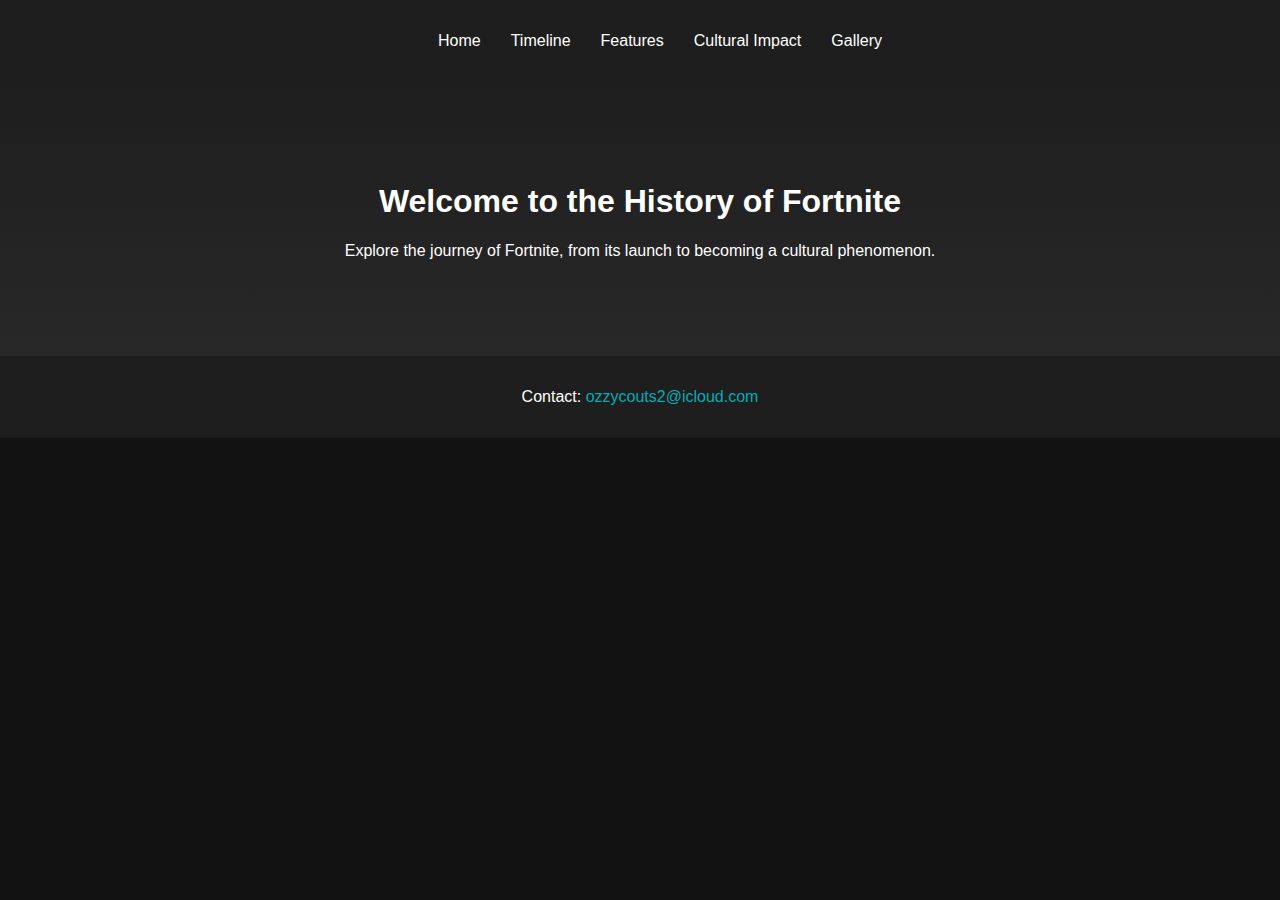
<file: index.html>
<!DOCTYPE html>
<html lang="en">
<head>
  <meta charset="UTF-8">
  <meta name="viewport" content="width=device-width, initial-scale=1.0">
  <title>Fortnite History</title>
  <link rel="stylesheet" href="styles.css">
</head>
<body>
  <header>
    <nav>
      <ul>
        <li><a href="index.html">Home</a></li>
        <li><a href="timeline.html">Timeline</a></li>
        <li><a href="features.html">Features</a></li>
        <li><a href="impact.html">Cultural Impact</a></li>
        <li><a href="gallery.html">Gallery</a></li>
      </ul>
    </nav>
  </header>

  <section class="hero">
    <h1>Welcome to the History of Fortnite</h1>
    <p>Explore the journey of Fortnite, from its launch to becoming a cultural phenomenon.</p>
  </section>

  <footer>
    <p>Contact: <a href="mailto:ozzycouts2@icloud.com">ozzycouts2@icloud.com</a></p>
  </footer>
</body>
</html>
</file>
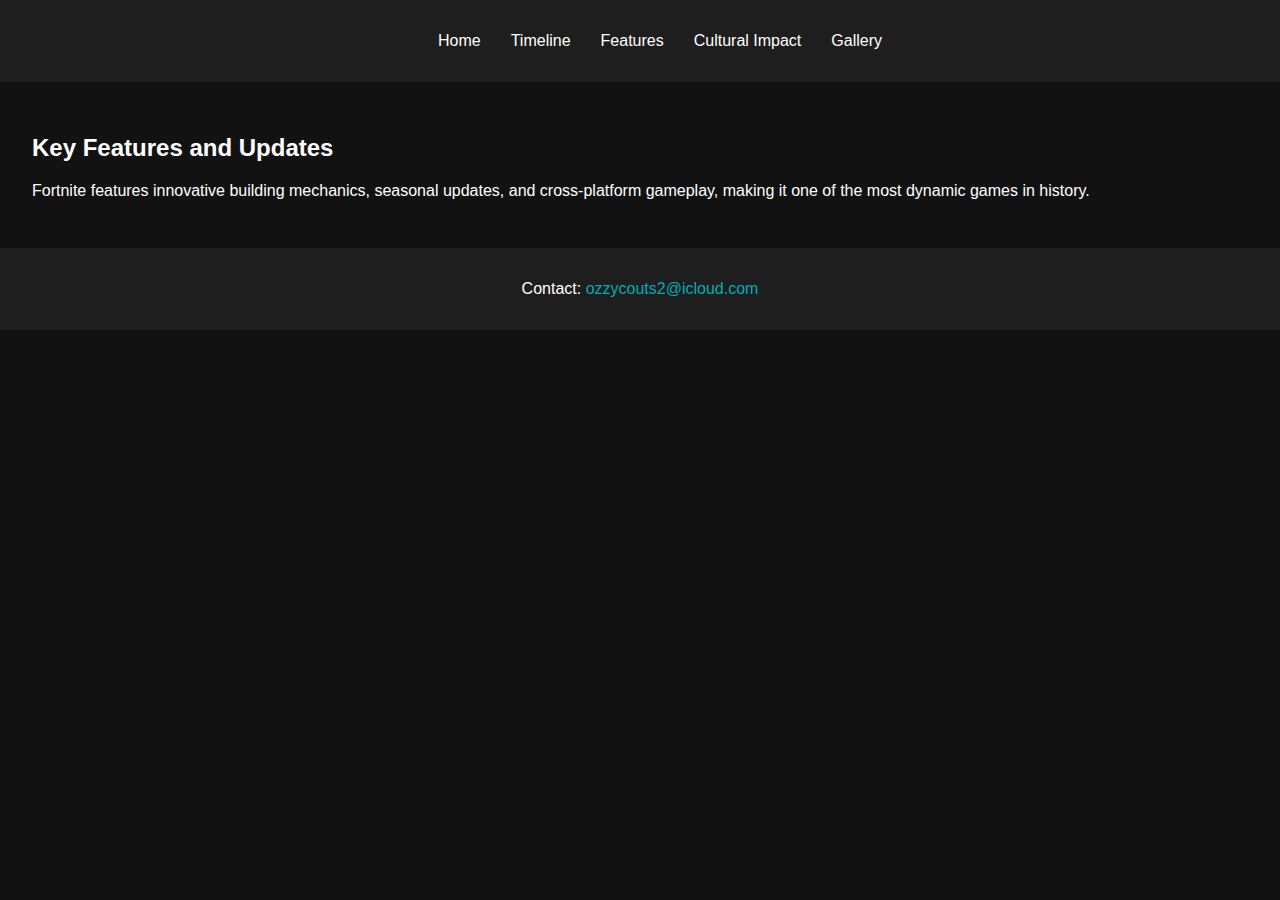
<file: features.html>
<!DOCTYPE html>
<html lang="en">
<head>
  <meta charset="UTF-8">
  <meta name="viewport" content="width=device-width, initial-scale=1.0">
  <title>Fortnite Features</title>
  <link rel="stylesheet" href="styles.css">
</head>
<body>
  <header>
    <nav>
      <ul>
        <li><a href="index.html">Home</a></li>
        <li><a href="timeline.html">Timeline</a></li>
        <li><a href="features.html">Features</a></li>
        <li><a href="impact.html">Cultural Impact</a></li>
        <li><a href="gallery.html">Gallery</a></li>
      </ul>
    </nav>
  </header>

  <section>
    <h2>Key Features and Updates</h2>
    <p>Fortnite features innovative building mechanics, seasonal updates, and cross-platform gameplay, making it one of the most dynamic games in history.</p>
  </section>

  <footer>
    <p>Contact: <a href="mailto:ozzycouts2@icloud.com">ozzycouts2@icloud.com</a></p>
  </footer>
</body>
</html>
</file>
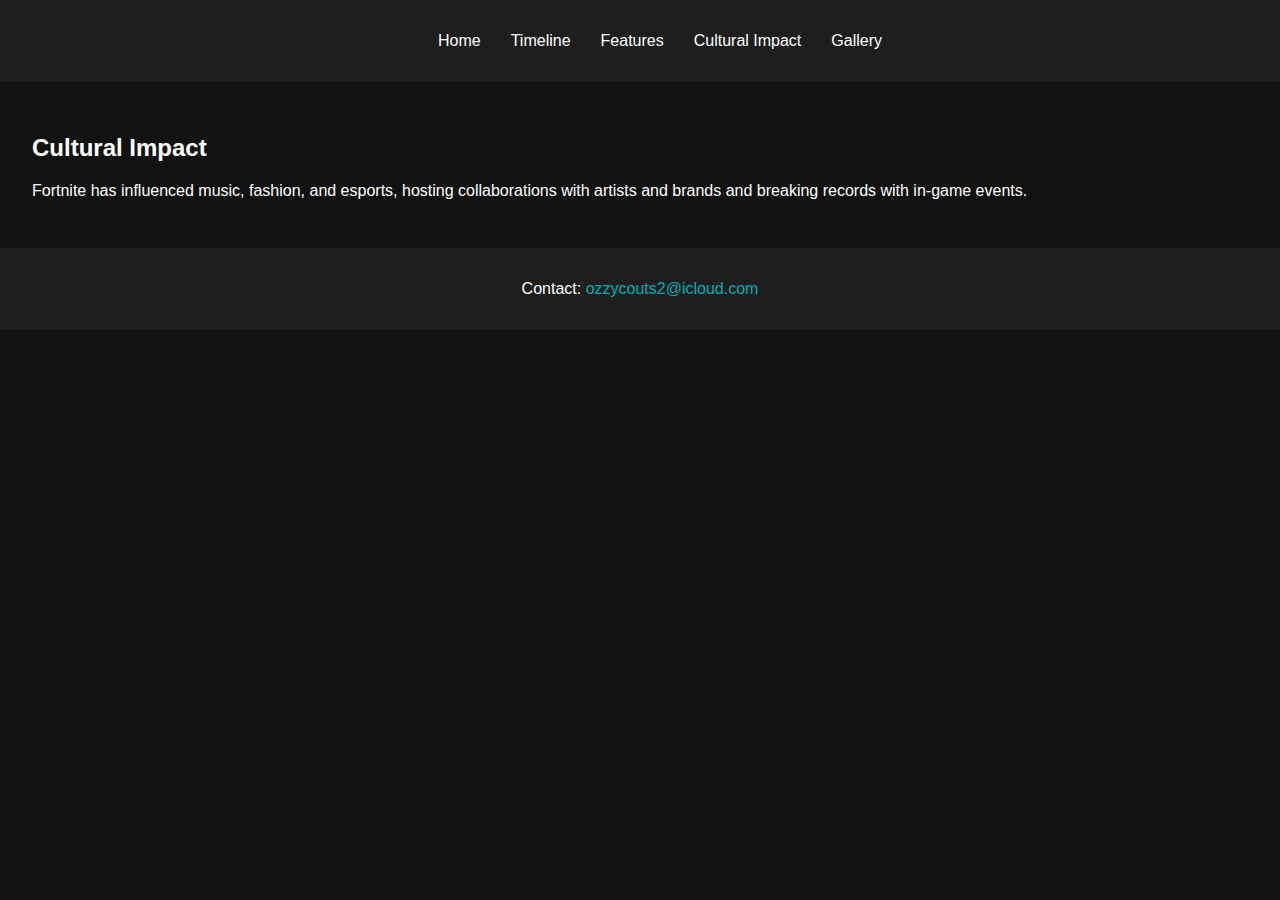
<file: impact.html>
<!DOCTYPE html>
<html lang="en">
<head>
  <meta charset="UTF-8">
  <meta name="viewport" content="width=device-width, initial-scale=1.0">
  <title>Fortnite Cultural Impact</title>
  <link rel="stylesheet" href="styles.css">
</head>
<body>
  <header>
    <nav>
      <ul>
        <li><a href="index.html">Home</a></li>
        <li><a href="timeline.html">Timeline</a></li>
        <li><a href="features.html">Features</a></li>
        <li><a href="impact.html">Cultural Impact</a></li>
        <li><a href="gallery.html">Gallery</a></li>
      </ul>
    </nav>
  </header>

  <section>
    <h2>Cultural Impact</h2>
    <p>Fortnite has influenced music, fashion, and esports, hosting collaborations with artists and brands and breaking records with in-game events.</p>
  </section>

  <footer>
    <p>Contact: <a href="mailto:ozzycouts2@icloud.com">ozzycouts2@icloud.com</a></p>
  </footer>
</body>
</html>
</file>
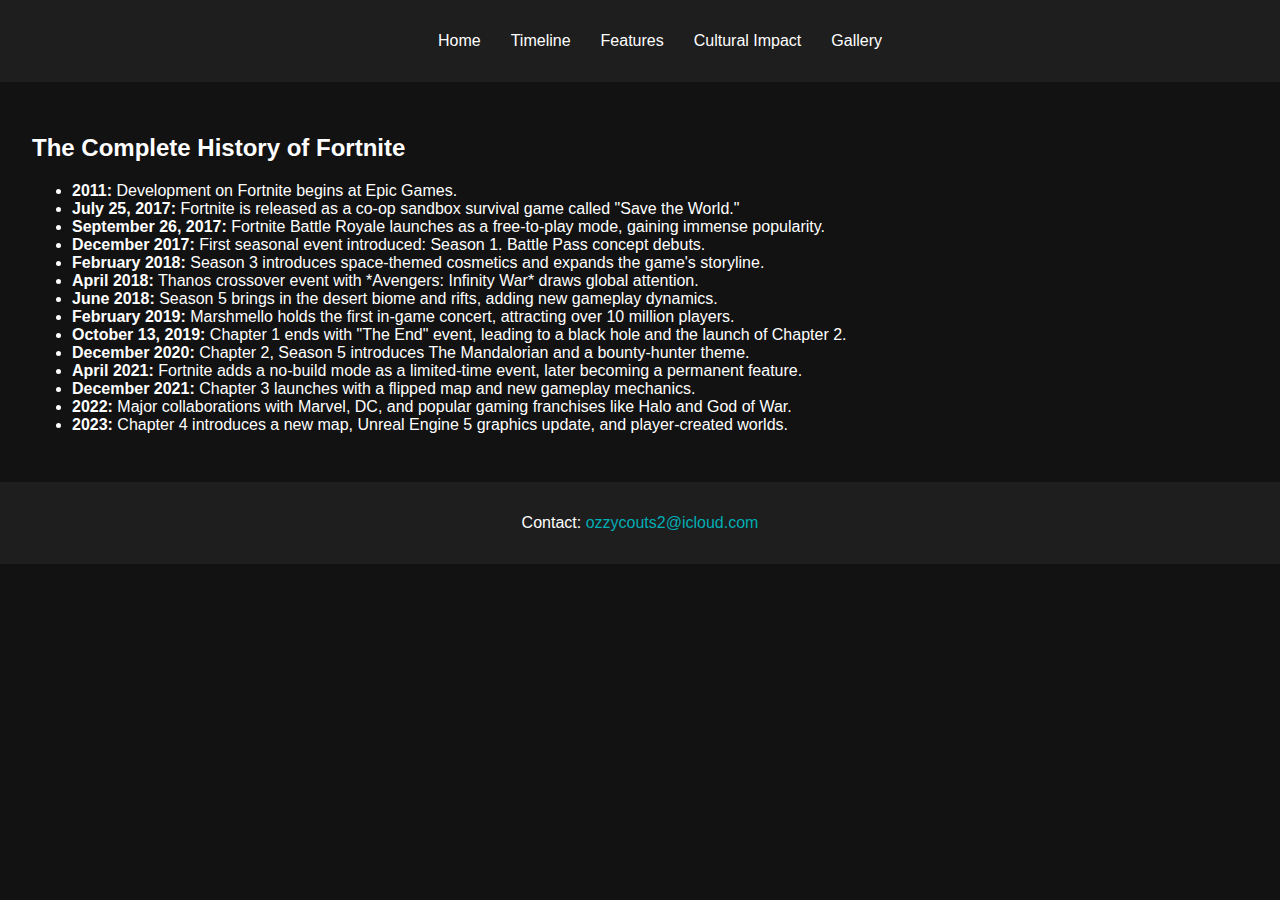
<file: timeline.html>
<!DOCTYPE html>
<html lang="en">
<head>
  <meta charset="UTF-8">
  <meta name="viewport" content="width=device-width, initial-scale=1.0">
  <title>Fortnite Timeline</title>
  <link rel="stylesheet" href="styles.css">
</head>
<body>
  <header>
    <nav>
      <ul>
        <li><a href="index.html">Home</a></li>
        <li><a href="timeline.html">Timeline</a></li>
        <li><a href="features.html">Features</a></li>
        <li><a href="impact.html">Cultural Impact</a></li>
        <li><a href="gallery.html">Gallery</a></li>
      </ul>
    </nav>
  </header>

  <section class="timeline">
    <h2>The Complete History of Fortnite</h2>
    <ul>
      <li><strong>2011:</strong> Development on Fortnite begins at Epic Games.</li>
      <li><strong>July 25, 2017:</strong> Fortnite is released as a co-op sandbox survival game called "Save the World."</li>
      <li><strong>September 26, 2017:</strong> Fortnite Battle Royale launches as a free-to-play mode, gaining immense popularity.</li>
      <li><strong>December 2017:</strong> First seasonal event introduced: Season 1. Battle Pass concept debuts.</li>
      <li><strong>February 2018:</strong> Season 3 introduces space-themed cosmetics and expands the game's storyline.</li>
      <li><strong>April 2018:</strong> Thanos crossover event with *Avengers: Infinity War* draws global attention.</li>
      <li><strong>June 2018:</strong> Season 5 brings in the desert biome and rifts, adding new gameplay dynamics.</li>
      <li><strong>February 2019:</strong> Marshmello holds the first in-game concert, attracting over 10 million players.</li>
      <li><strong>October 13, 2019:</strong> Chapter 1 ends with "The End" event, leading to a black hole and the launch of Chapter 2.</li>
      <li><strong>December 2020:</strong> Chapter 2, Season 5 introduces The Mandalorian and a bounty-hunter theme.</li>
      <li><strong>April 2021:</strong> Fortnite adds a no-build mode as a limited-time event, later becoming a permanent feature.</li>
      <li><strong>December 2021:</strong> Chapter 3 launches with a flipped map and new gameplay mechanics.</li>
      <li><strong>2022:</strong> Major collaborations with Marvel, DC, and popular gaming franchises like Halo and God of War.</li>
      <li><strong>2023:</strong> Chapter 4 introduces a new map, Unreal Engine 5 graphics update, and player-created worlds.</li>
    </ul>
  </section>

  <footer>
    <p>Contact: <a href="mailto:ozzycouts2@icloud.com">ozzycouts2@icloud.com</a></p>
  </footer>
</body>
</html>
</file>
<file: styles.css>
body {
  font-family: Arial, sans-serif;
  margin: 0;
  padding: 0;
  background-color: #121212;
  color: #ffffff;
}

header {
  background-color: #1e1e1e;
  padding: 1rem;
}

nav ul {
  list-style: none;
  display: flex;
  justify-content: center;
}

nav ul li {
  margin: 0 15px;
}

nav ul li a {
  color: #ffffff;
  text-decoration: none;
}

nav ul li a:hover {
  color: #00adb5;
}

.hero {
  text-align: center;
  padding: 5rem 1rem;
  color: white;
  background: linear-gradient(to bottom, #1e1e1e, #282828);
}

section {
  padding: 2rem;
}

footer {
  text-align: center;
  padding: 1rem;
  background-color: #1e1e1e;
  color: white;
}

footer a {
  color: #00adb5;
  text-decoration: none;
}

footer a:hover {
  text-decoration: underline;
}
</file>
